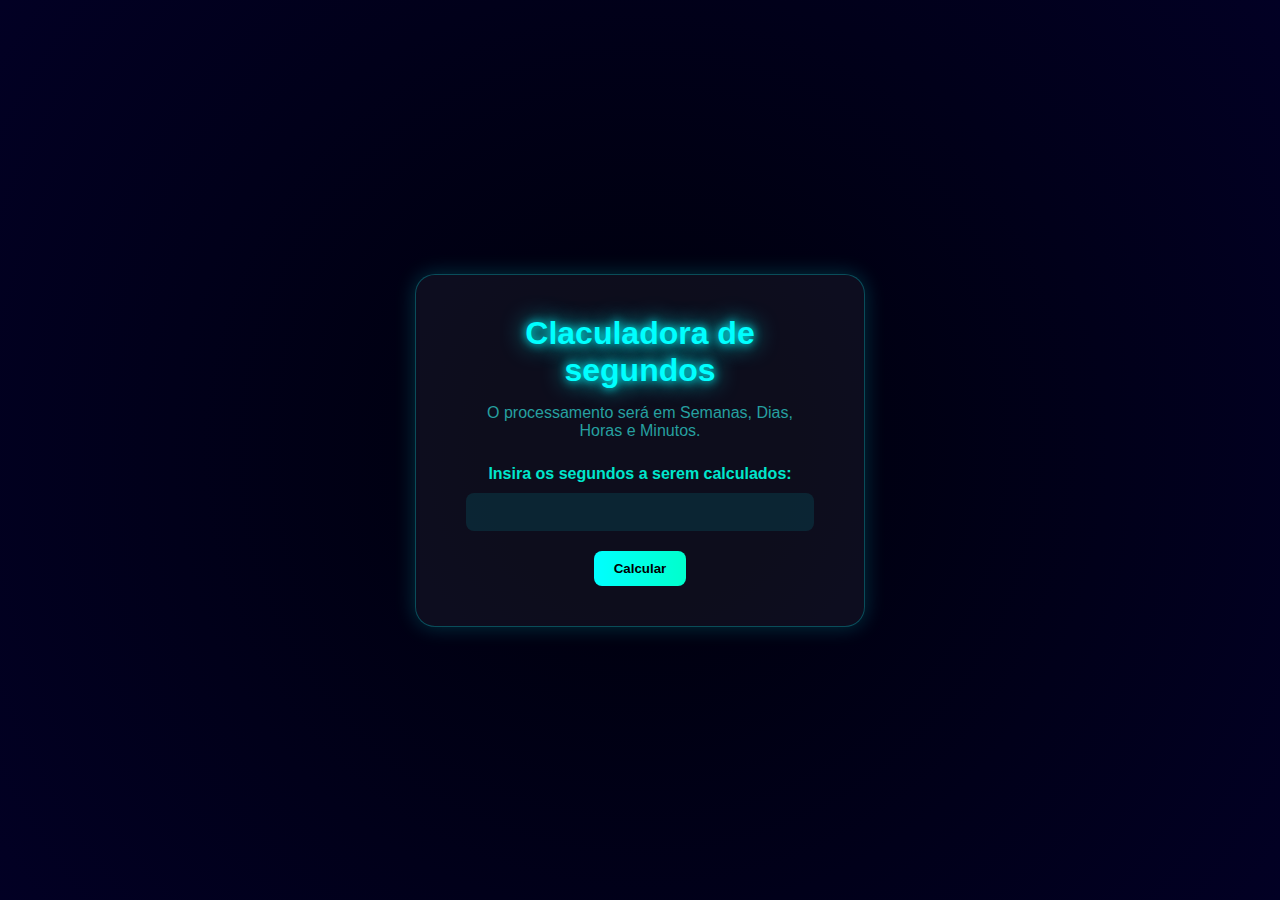
<file: calculadora_de_dias/index.html>
<!DOCTYPE html>
<html lang="pt-br">
<head>
    <meta charset="UTF-8">
    <meta name="viewport" content="width=device-width, initial-scale=1.0">
    <link rel="stylesheet" href="style.css">
    <title>Calculadora de tempo</title>
</head>
<body>
    <main>
        <h1>Claculadora de segundos</h1>
        <p>O processamento será em Semanas, Dias, Horas e Minutos.</p>
        <form action="code.php" method="get">
            <label for="segundos">Insira os segundos a serem calculados:</label>
            <input type="number" name="segundos" id="idsegundos">
            <input type="submit" value="Calcular">

        </form>
    </main>
</body>
</html>
</file>
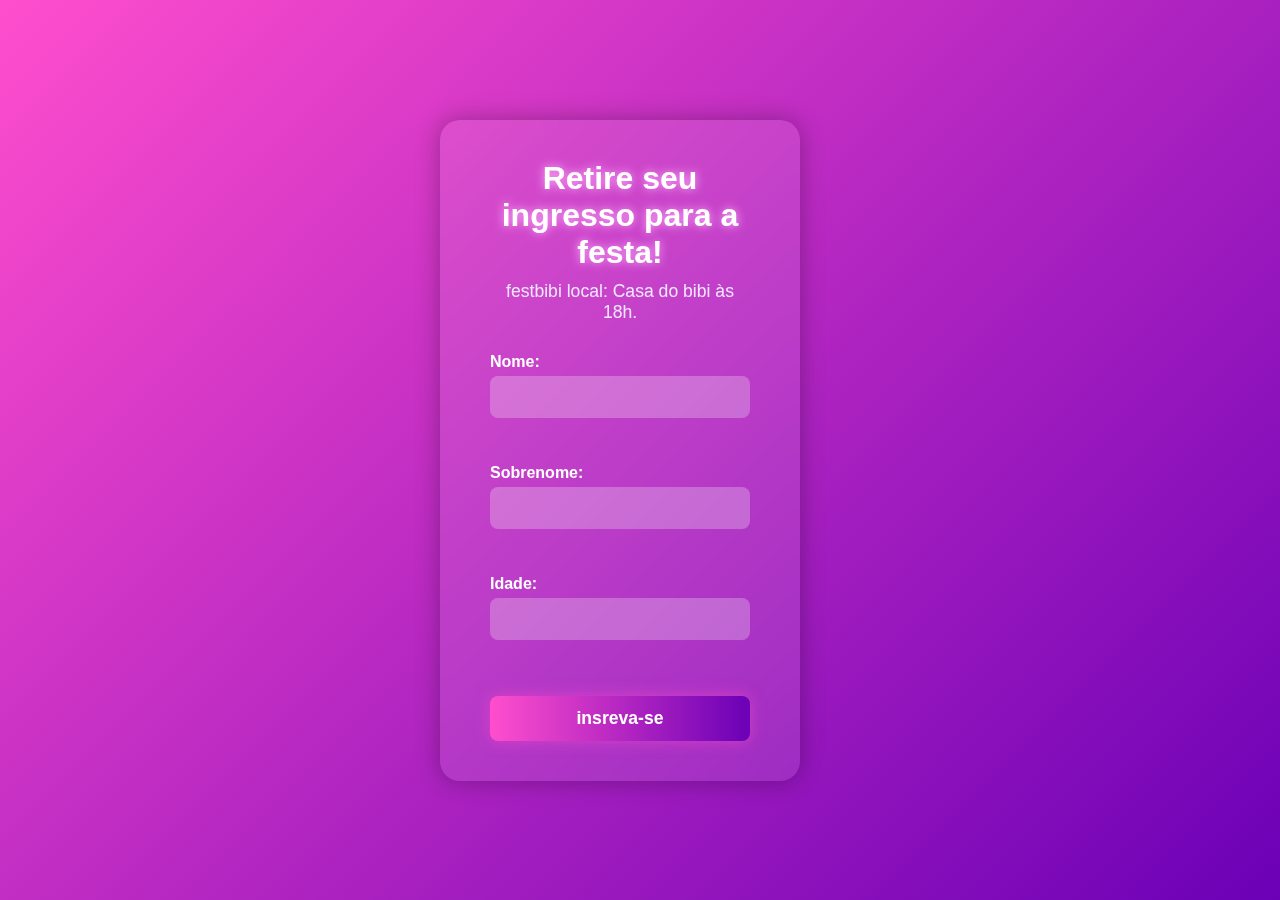
<file: login_festa/index.html>
<!DOCTYPE html>
<html lang="pt-br">
<head>
    <meta charset="UTF-8">
    <meta name="viewport" content="width=device-width, initial-scale=1.0">
    <link rel="stylesheet" href="style.css">
    <title>Inscrição da festa</title>
</head>
<body>
    <header>
        <main>
            <h1>Retire seu ingresso para a festa!</h1>
            <p>festbibi local: Casa do bibi às 18h.</p>
            <form action="aprov.php" method="get">
                <label for="Nome">Nome:</label>
                <input type="text" name="name" id="idname"><br>
                <br><label for="sobrenome">Sobrenome:</label>
                <input type="text" name="sobrenome" id="idsobrenome"><br>
                <br><label for="idade">Idade:</label>
                <input type="number" name="idade" id="ididade"><br>
                <br><input type="submit" value="insreva-se">
            </form>
        </main>
    </header>
</body>
</html>
</file>
<file: calculadora_de_dias/style.css>
/* ====== ESTILO: MÁQUINA DO TEMPO ====== */
* {
  margin: 0;
  padding: 0;
  box-sizing: border-box;
  font-family: 'Orbitron', sans-serif;
}

body {
  background: radial-gradient(circle at center, #000010 20%, #020024 100%);
  color: #66dbc2;
  min-height: 100vh;
  display: flex;
  align-items: center;
  justify-content: center;
  text-align: center;
}

main {
  background: rgba(255, 255, 255, 0.05);
  border: 1px solid #00ffff44;
  border-radius: 20px;
  box-shadow: 0 0 20px #00ffff33;
  padding: 40px 50px;
  max-width: 450px;
  width: 90%;
  animation: aparecer 1s ease;
}

h1 {
  font-size: 2rem;
  color: #00ffff;
  text-shadow: 0 0 10px #00ffff, 0 0 25px #00ffff;
  margin-bottom: 15px;
  animation: brilho 2s infinite alternate;
}

p {
  font-size: 1rem;
  margin-bottom: 25px;
  color: #26a0a0;
}

label {
  display: block;
  margin-bottom: 10px;
  font-weight: 600;
  font-size: 1rem;
  color: #00e6cc;
}

input[type="number"] {
  width: 100%;
  padding: 10px;
  border: none;
  border-radius: 8px;
  background: rgba(0, 255, 255, 0.1);
  color: #00ffff;
  font-size: 1rem;
  outline: none;
  transition: box-shadow 0.3s ease;
}

input[type="number"]:focus {
  box-shadow: 0 0 15px #00ffff;
}

input[type="submit"] {
  margin-top: 20px;
  background: linear-gradient(90deg, #00ffff, #00ffcc);
  color: #000;
  border: none;
  border-radius: 8px;
  font-weight: bold;
  cursor: pointer;
  padding: 10px 20px;
  transition: 0.3s ease;
}

input[type="submit"]:hover {
  background: linear-gradient(90deg, #00ffcc, #00ffff);
  box-shadow: 0 0 20px #00ffff;
  transform: scale(1.05);
}

/* ====== ANIMAÇÕES ====== */
@keyframes brilho {
  from {
    text-shadow: 0 0 10px #00ffff, 0 0 30px #00ffff55;
  }
  to {
    text-shadow: 0 0 20px #00ffff, 0 0 50px #00ffff;
  }
}

@keyframes aparecer {
  from {
    opacity: 0;
    transform: translateY(20px);
  }
  to {
    opacity: 1;
    transform: translateY(0);
  }
}

/* ====== RESPONSIVO ====== */
@media (max-width: 500px) {
  main {
    padding: 25px;
  }

  h1 {
    font-size: 1.6rem;
  }
}
</file>
<file: login_festa/style.css>
* {
  margin: 0;
  padding: 0;
  box-sizing: border-box;
  font-family: 'Poppins', sans-serif;
}

body {
  background: linear-gradient(135deg, #ff4ecd, #6b00b6);
  height: 100vh;
  display: flex;
  justify-content: center;
  align-items: center;
  color: #fff;
}

main {
  background: rgba(255, 255, 255, 0.1);
  backdrop-filter: blur(10px);
  padding: 40px 50px;
  border-radius: 20px;
  text-align: center;
  width: 90%;
  max-width: 400px;
  box-shadow: 0 0 25px rgba(0, 0, 0, 0.3);
  animation: aparecer 1s ease;
}

@keyframes aparecer {
  from { opacity: 0; transform: translateY(20px); }
  to { opacity: 1; transform: translateY(0); }
}

h1 {
  font-size: 2em;
  margin-bottom: 10px;
  text-shadow: 0 0 10px #ffb6ff;
}

p {
  margin-bottom: 20px;
  font-size: 1.1em;
  color: #f0e8ff;
}

form {
  display: flex;
  flex-direction: column;
  align-items: stretch;
}

label {
  text-align: left;
  margin-top: 10px;
  margin-bottom: 5px;
  font-weight: 600;
}

input[type="text"],
input[type="number"] {
  padding: 12px;
  border: none;
  border-radius: 8px;
  background: rgba(255, 255, 255, 0.25);
  color: #fff;
  font-size: 1em;
  outline: none;
  transition: 0.3s;
}

input::placeholder {
  color: #eee;
}

input:focus {
  background: rgba(255, 255, 255, 0.4);
  box-shadow: 0 0 10px #ffb6ff;
}

input[type="submit"] {
  margin-top: 20px;
  padding: 12px;
  border: none;
  border-radius: 8px;
  background: linear-gradient(90deg, #ff4ecd, #6b00b6);
  color: #fff;
  font-size: 1.1em;
  font-weight: 600;
  cursor: pointer;
  transition: 0.3s;
  box-shadow: 0 0 15px rgba(255, 78, 205, 0.5);
}

input[type="submit"]:hover {
  transform: scale(1.05);
  background: linear-gradient(90deg, #ff8ef7, #8a2be2);
  box-shadow: 0 0 25px rgba(255, 143, 255, 0.8);
}

@media (max-width: 480px) {
  main {
    padding: 30px 25px;
  }

  h1 {
    font-size: 1.6em;
  }

  p {
    font-size: 1em;
  }
}
</file>
